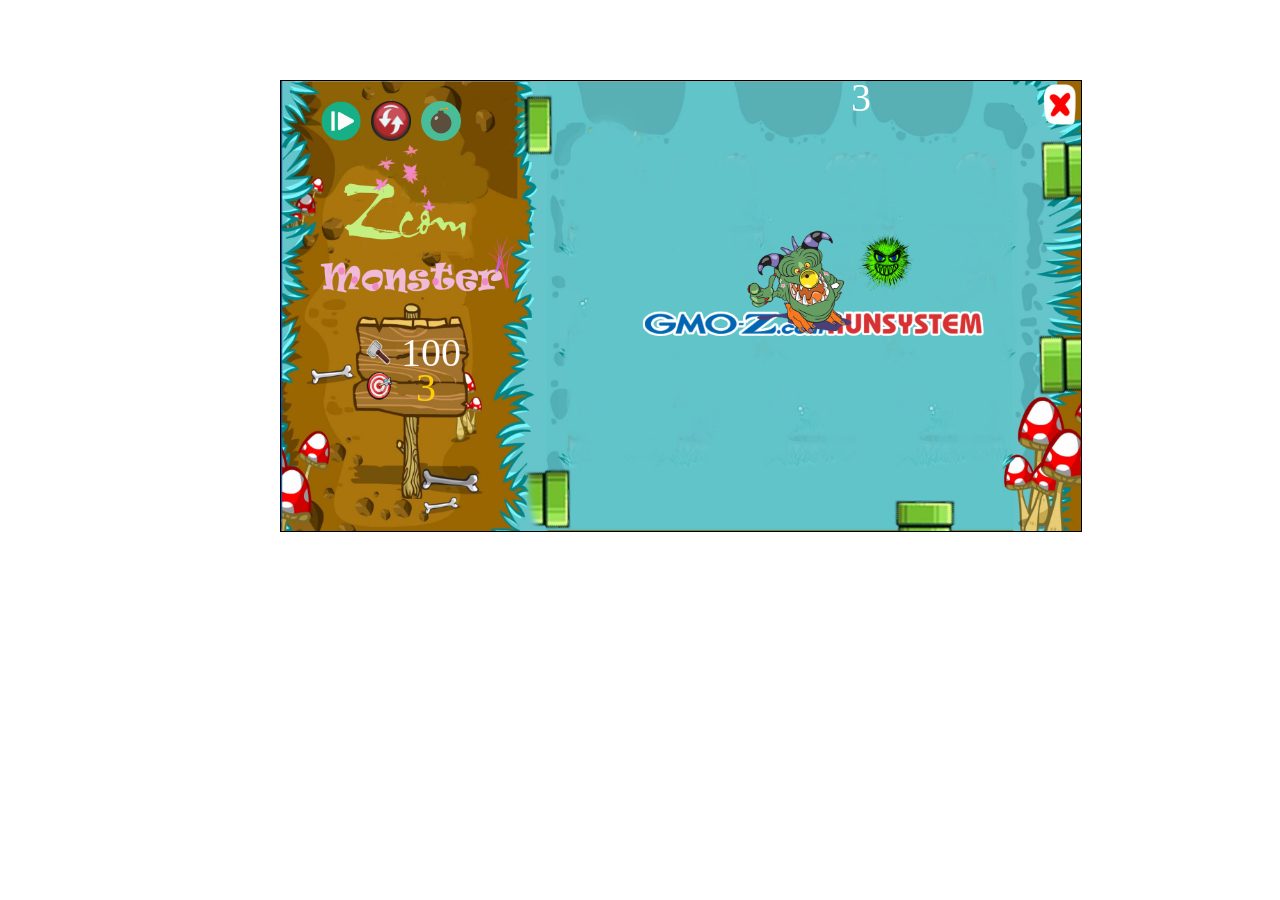
<file: Tuan/index.html>
﻿<!DOCTYPE html>
<html>
<head>
	<title>Game Game</title>
	<link rel="stylesheet" type="text/css" href="css/style.css">
  	<script src="https://ajax.googleapis.com/ajax/libs/jquery/3.2.1/jquery.min.js"></script>
</head>
<body onload="startGame()">
	<canvas></canvas>
	<script type="text/javascript" src="js/js.js"></script>
</body>
</html>
</file>
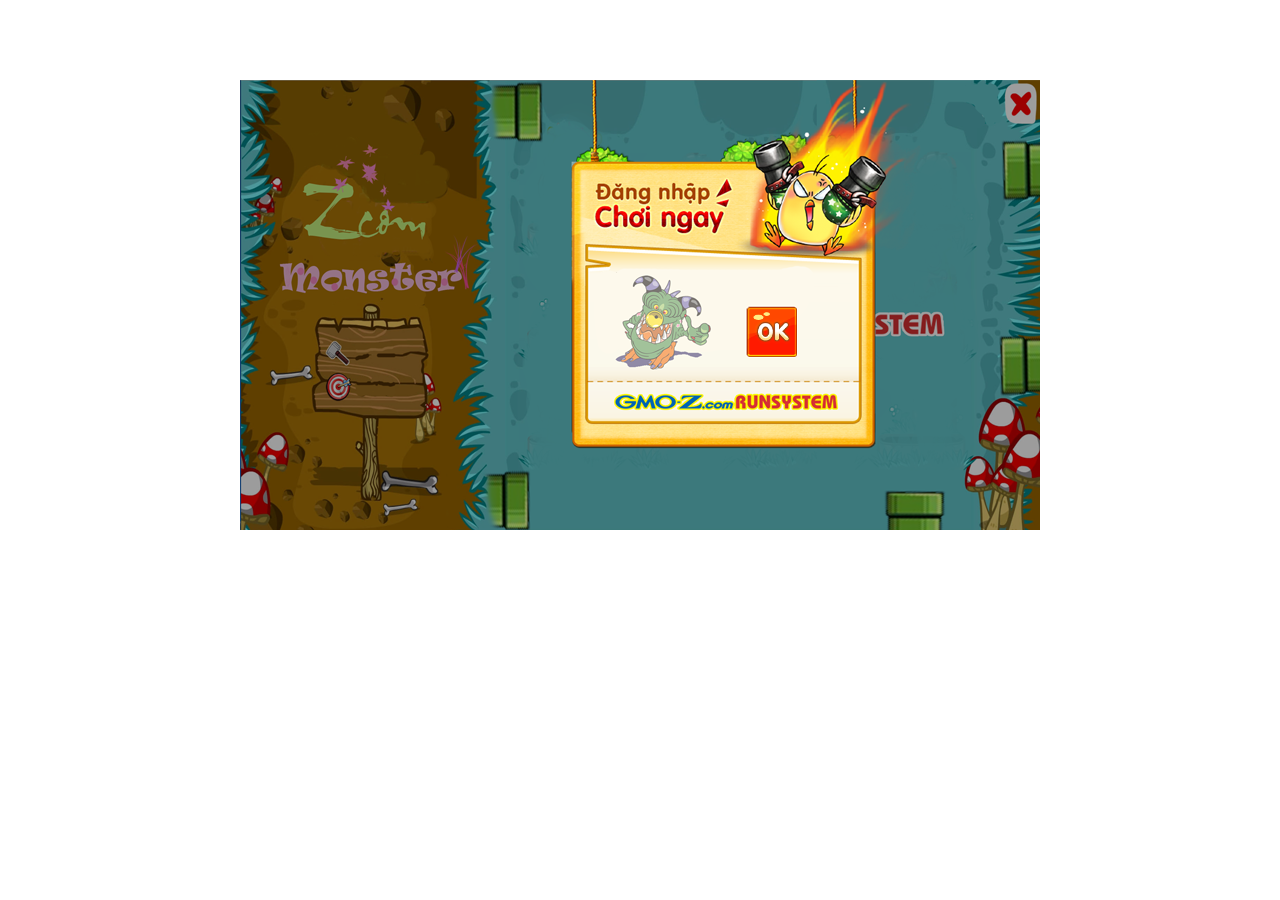
<file: Tuan/login.html>
<!DOCTYPE html>
<html>
<head>
	<title>Login | Đăng nhập Game Monster</title>
	<link rel="stylesheet" type="text/css" href="css/login.css">
	<link rel="icon" href="http://img.zing.vn/gn/images/favicon.ico">
</head>
<body>
    <div class="container">
    	<div class="login"><a href="index.html"><img src="image/ok.png"></a></div><!--login-->
    </div><!-- container -->
</body>
</html>
</file>
<file: Tuan/css/style.css>
body {
	width: 1400px;
	margin: 80px 0 0 280px;
	/*background-image:url('../image/background2.jpg'); ;*/
}
canvas {
	border: 1px solid black;
	cursor: pointer;
}
</file>
<file: Tuan/css/login.css>
body {
	width: 800px;
	margin: 80px  auto;
}
.container {
	width: 800px;
	height: 450px;
	background-image: url('../image/login.png');
}
.login {
	margin-left: 507px;
	padding-top: 227px;
}
.login img {
	width: 50px;
	height: 50px;
}
.login img:hover {
	width: 55px;
	height: 55px;

}
</file>
